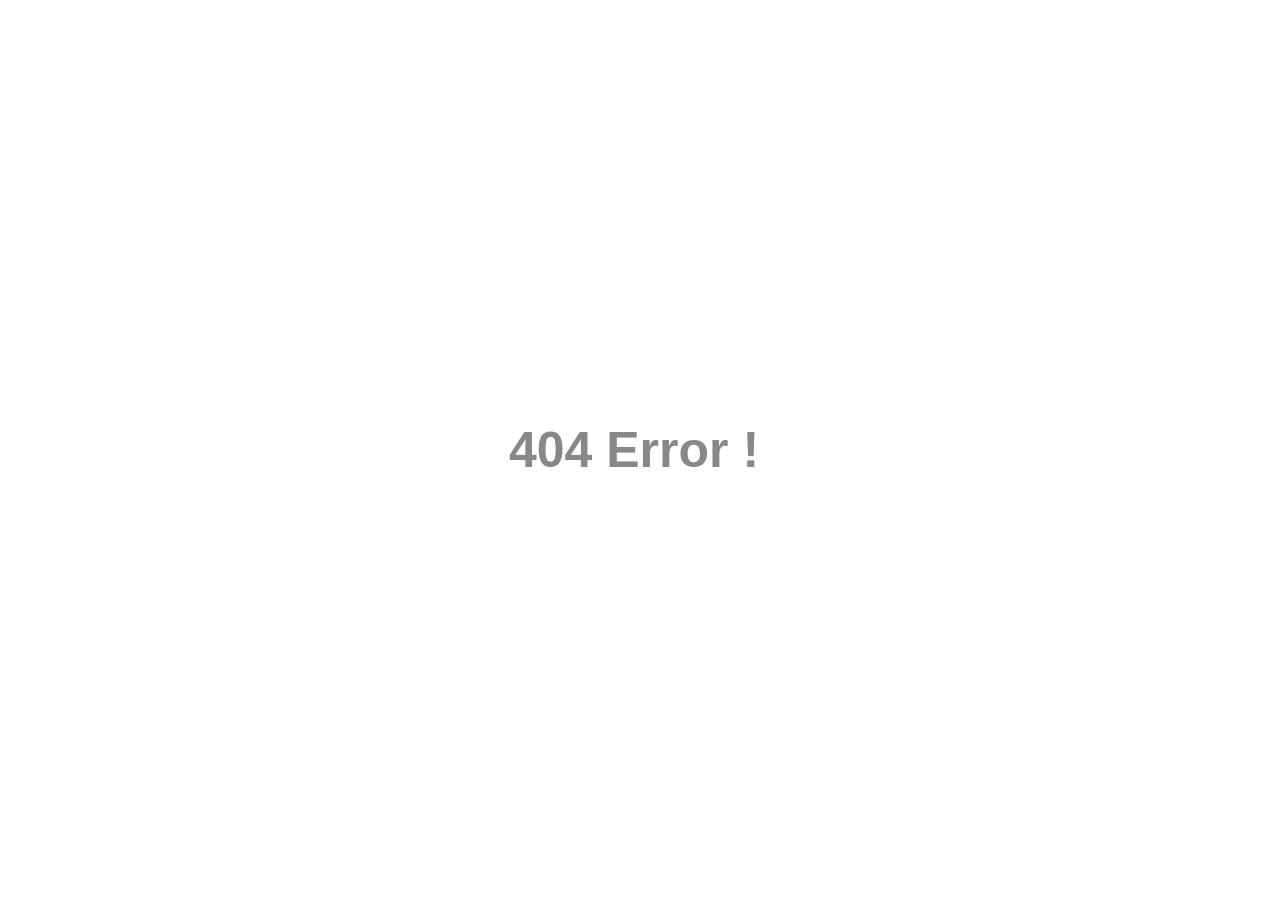
<file: css/index.html>
<!DOCTYPE html>
<html>
<head>
	<title>Error !</title>
</head>
<body>
	<style>
		*{
    transition: all 0.6s;
}

html {
    height: 100%;
}

body{
    font-family: 'Lato', sans-serif;
    color: #888;
    margin: 0;
}

#main{
    display: table;
    width: 100%;
    height: 100vh;
    text-align: center;
}

.fof{
	  display: table-cell;
	  vertical-align: middle;
}

.fof h1{
	  font-size: 50px;
	  display: inline-block;
	  padding-right: 12px;
	  animation: type .5s alternate infinite;
}

@keyframes type{
	  from{box-shadow: inset -3px 0px 0px #888;}
	  to{box-shadow: inset -3px 0px 0px transparent;}
}
	</style>

</body>

<div id="main">
    	<div class="fof">
        		<h1>404 Error !</h1>
    	</div>
</div>
</html>
</file>
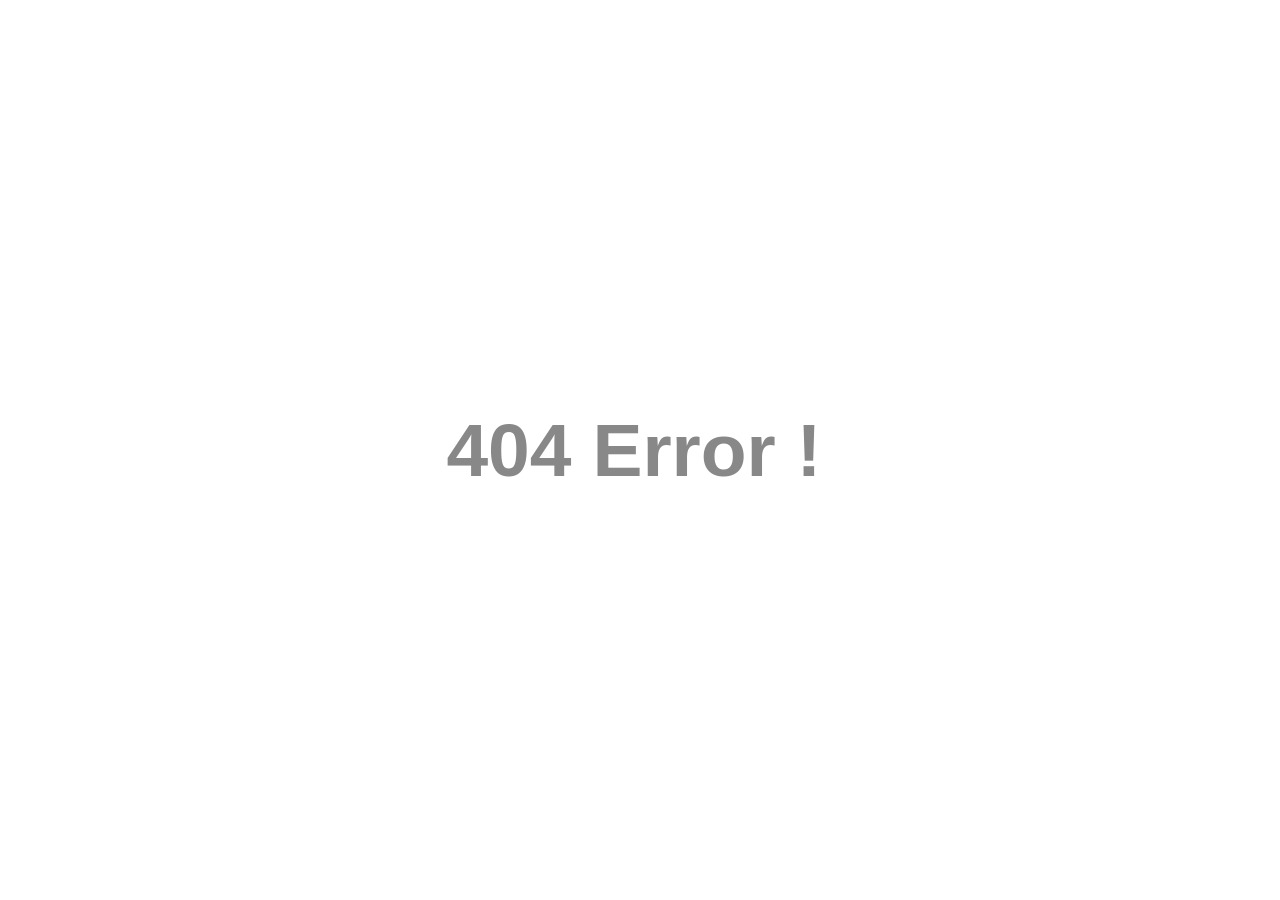
<file: admin/data/index.html>
<!DOCTYPE html>
<html>
<head>
	<title>Error !</title>
</head>
<body>
	<style>
		*{
    transition: all 0.6s;
}

html {
    height: 100%;
}

body{
    font-family: 'Lato', sans-serif;
    color: #888;
    margin: 0;
}

#main{
    display: table;
    width: 100%;
    height: 100vh;
    text-align: center;
}

.fof{
	  display: table-cell;
	  vertical-align: middle;
}

.fof h1{
	  font-size: 75px;
	  display: inline-block;
	  padding-right: 12px;
	  animation: type .5s alternate infinite;
}

@keyframes type{
	  from{box-shadow: inset -3px 0px 0px #888;}
	  to{box-shadow: inset -3px 0px 0px transparent;}
}
	</style>

</body>

<div id="main">
    	<div class="fof">
        		<h1>404 Error !</h1>
    	</div>
</div>
</html>
</file>
